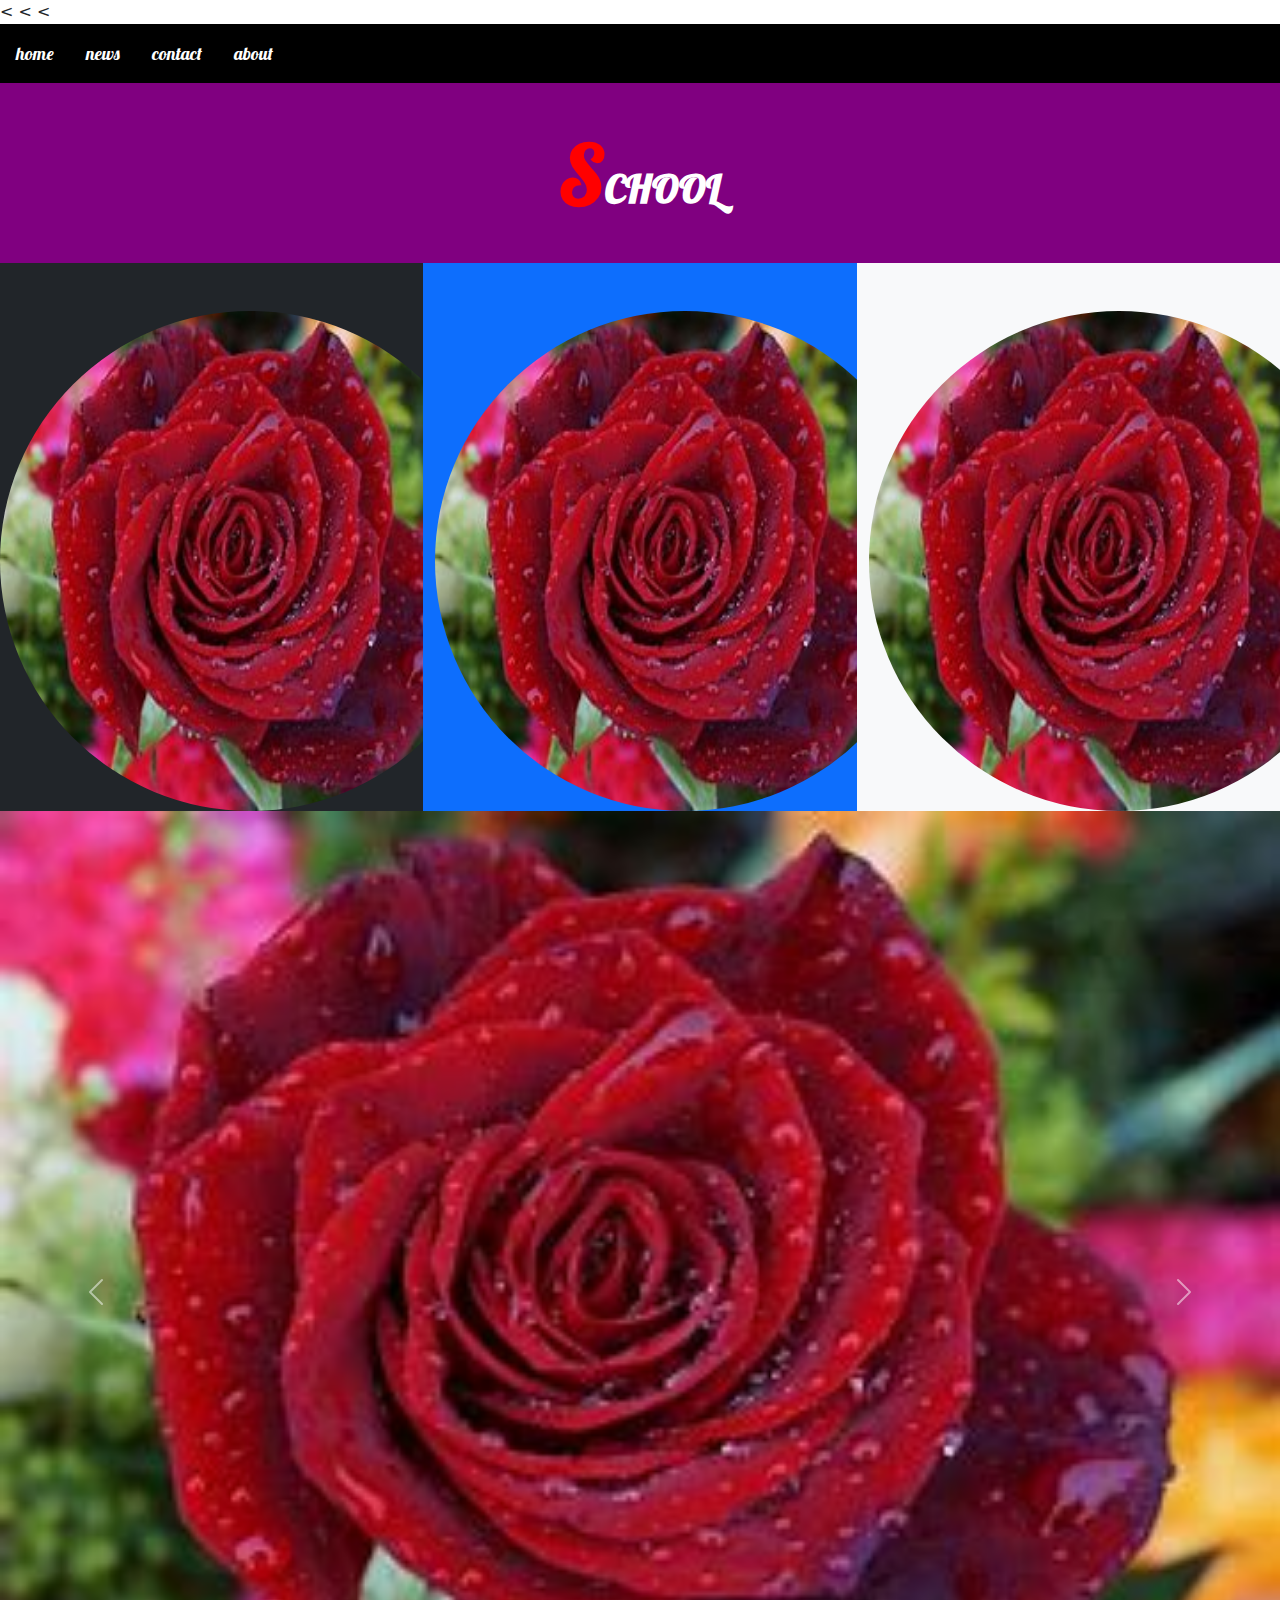
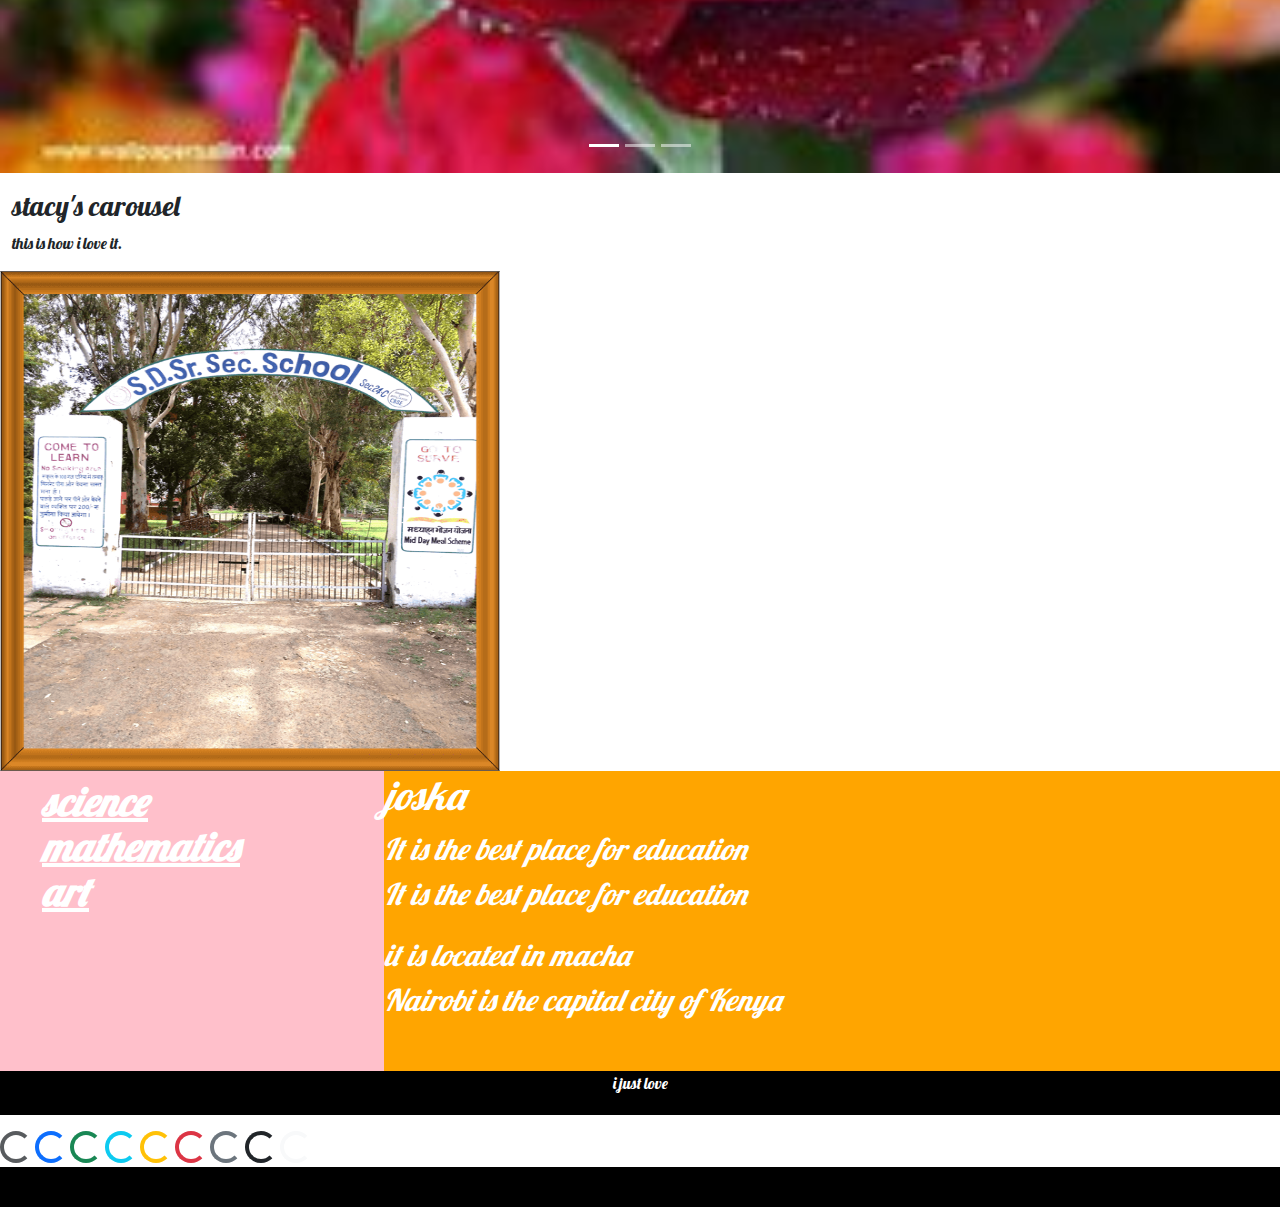
<file: index.html>
<!DOCTYPE html>
<html lang="en" dir="ltr">
  <head>
    <meta charset="utf-8">

    <<link rel="stylesheet" href="index.css">

    <title>my-school</title>
    <link rel="preconnect" href="https://fonts.googleapis.com">
<link rel="preconnect" href="https://fonts.gstatic.com" crossorigin>
<link href="https://fonts.googleapis.com/css2?family=Alumni+Sans+Inline+One:ital@0;1&family=Beau+Rivage&family=Grape+Nuts&family=Ingrid+Darling&family=Kaushan+Script&family=Lobster&family=Lobster+Two:ital@1&family=Rubik+Moonrocks&display=swap" rel="stylesheet">
<<meta name="viewport" content="width=device-width, initial-scale=1">
<link href="https://cdn.jsdelivr.net/npm/bootstrap@5.1.3/dist/css/bootstrap.min.css" rel="stylesheet">
<script src="https://cdn.jsdelivr.net/npm/bootstrap@5.1.3/dist/js/bootstrap.bundle.min.js"></script>

        <<link rel="stylesheet" href="index.css">
  </head>
  <body>
    <nav class="topnav">
      <a href="index.html">home</a>
    <a href="news.html.">news</a>
<a href="contact.html">contact</a>
  <a href="about.htm">about</a>
</nav>
  <header>SCHOOL</header>
  <div class="row" id="makediv500">
<div class="col-lg-4 bg-dark pt-5"><img src="rose.jpg" class="rounded-circle" alt="rose.jpg" width="500" height="500"></div>
  <div class="col-lg-4 bg-primary pt-5"><img src="rose.jpg" class="rounded-circle" alt="rose.jpg" width="500" height="500"></div>
    <div class="col-lg-4 bg-light pt-5"><img src="rose.jpg" class="rounded-circle" alt="rose.jpg" width="500" height="500"></div>
  </div>
  <body>
    <!-- Carousel -->
  <div id="demo" class="carousel slide" data-bs-ride="carousel">

    <!-- Indicators/dots -->
    <div class="carousel-indicators">
      <button type="button" data-bs-target="#demo" data-bs-slide-to="0" class="active"></button>
      <button type="button" data-bs-target="#demo" data-bs-slide-to="1"></button>
      <button type="button" data-bs-target="#demo" data-bs-slide-to="2"></button>
    </div>

    <!-- The slideshow/carousel -->
    <div class="carousel-inner">
      <div class="carousel-item active">
        <img src="rose.jpg" alt="rose.jpg" class="d-block" style="width:100%">
      </div>
      <div class="carousel-item">
        <img src="rose.jpg" alt="rose.jpg" class="d-block" style="width:100%">
      </div>
      <div class="carousel-item">
        <img src="rose.jpg" alt="rose.jpg" class="d-block" style="width:100%">
      </div>
    </div>

    <!-- Left and right controls/icons -->
    <button class="carousel-control-prev" type="button" data-bs-target="#demo" data-bs-slide="prev">
      <span class="carousel-control-prev-icon"></span>
    </button>
    <button class="carousel-control-next" type="button" data-bs-target="#demo" data-bs-slide="next">
      <span class="carousel-control-next-icon"></span>
    </button>
  </div>

  <div class="container-fluid mt-3">
    <h3>stacy's carousel</h3>
    <p>this is how i love it.</p>
  </div>

  <img src="avenue.png" alt="avenue.png" width="500" height="500">
  <div>
    <nav id="side-nav">
<ul id="navigation"><!--anchor tag is used to link you with other elements-->
<li><a href="">science</a></li>
<li><a href="">mathematics</a></li>
<li><a href="">art</a></li>
</ul>
    </nav><!--side navigation-->
    <article id="today">
<h1>joska</h1>
<p>It is the best place for education<br>
It is the best place for education<br>
  </p>
  <p>it is located in macha<br>
  Nairobi is the capital city of Kenya<br>
  </p>
</article>

  </div>

    <footer>
<p>i just love
  <div class="spinner-border text-muted"></div>
   <div class="spinner-border text-primary"></div>
   <div class="spinner-border text-success"></div>
   <div class="spinner-border text-info"></div>
   <div class="spinner-border text-warning"></div>
   <div class="spinner-border text-danger"></div>
   <div class="spinner-border text-secondary"></div>
   <div class="spinner-border text-dark"></div>
   <div class="spinner-border text-light"></div>
 </div>

</p>
    </footer>
  </body>
</html>
</file>
<file: index.css>
*{
box-sizing: border-box;
}
header {
  color: white;
  background-color: purple;
padding: 30px;
text-align: center;
font-size: 40px;
font-weight: bolder;
text-transform: uppercase;

}
header::first-letter{
font-size: 80px;
color: red;
}
#side-nav{
  background-color: pink;
  width: 30%;
  height: 300px;
  float: left;
  font-size: 40px;
  color: white;

}
#makediv50{
  min-height: 500px;
}
*{
  font-family: 'Lobster', cursive;
}
.rose{
  position: relative;
  top: 100px;
}
#navigation{
  list-style-type: none;
  color: white;
  font-style: italic;


}
li{
  height: 45px;
  font-style: oblique;
  font-weight: bold;
}
a{
  color: white;
  padding:10px;
}
#today{
  background-color: orange;
  color: white;
  height: 300px;
  float: right;
  width: 70%;
  font-style: italic;
  font-size: 30px;
}
footer p{
  background-color: black;
  color: white;
  text-align: center;
  padding: 20px;
}
.topnav {
  background-color: black;
  overflow: hidden;
}
.topnav a{
  float: left;
  color: white;
  text-align: center;
  padding:  16px;
  text-decoration: none;
  font-size: 18px;
}
.topnav a:hover{
  background-color: white;
  color: black;
}
</file>
